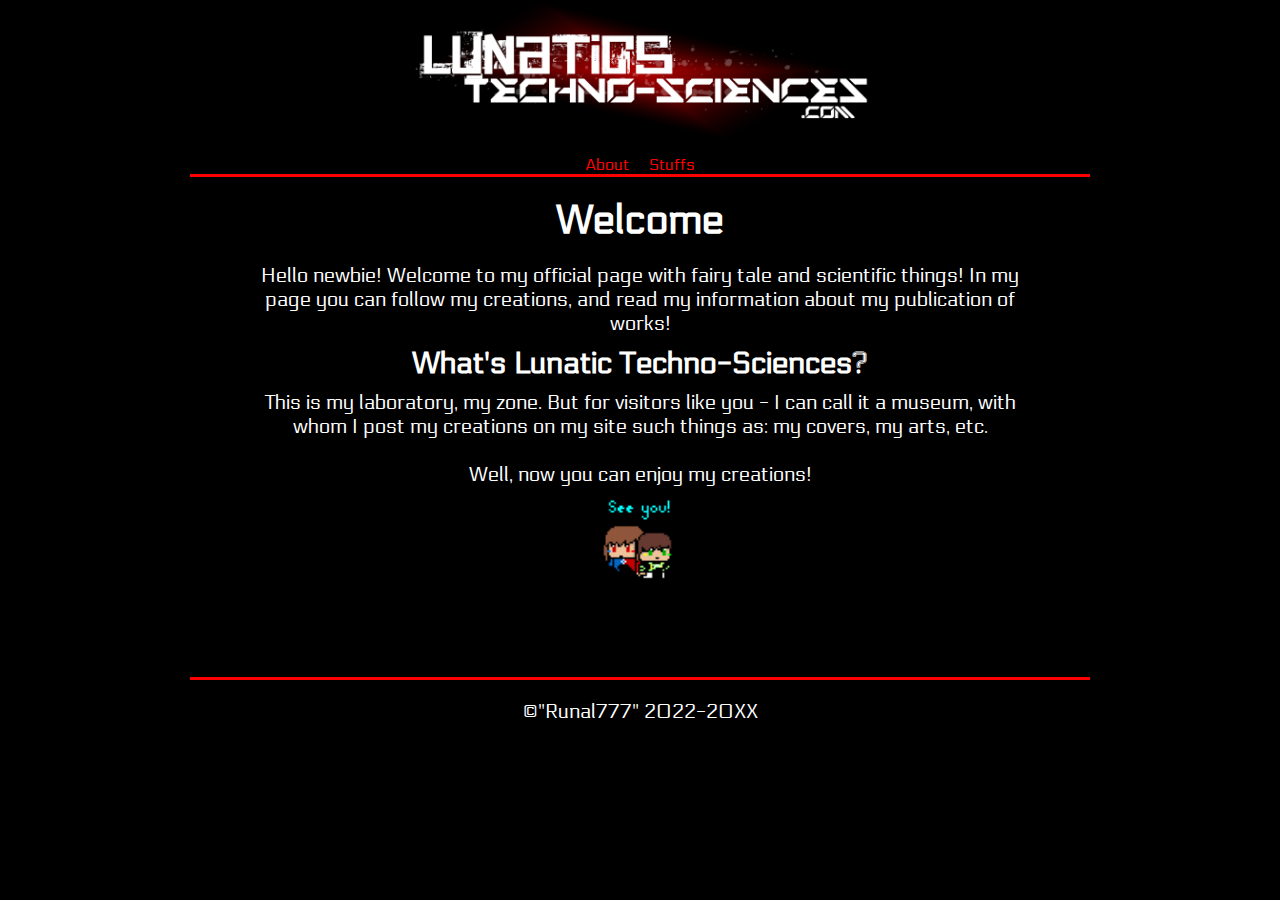
<file: index.html>
<!DOCTYPE html>
<html>
    <head>
        <meta charset="UTF-8">
        <meta name="viewport" content="width=device-width, initial-scale=1.0">
        <link rel="stylesheet" href="css/styleindex.css">
        <link rel="icon" href="pictures/favicon.png">
        <link rel="preconnect" href="https://fonts.googleapis.com">
        <link rel="preconnect" href="https://fonts.gstatic.com" crossorigin>
        <link href="https://fonts.googleapis.com/css2?family=Electrolize&display=swap" rel="stylesheet">
        <title>Welcome</title>
    </head>
    <body>
        <div id="header">
            <a href="index.html"><img src="pictures/Name.png" width="500"></a>
        </div>
        <div id="hlists">
            <ul class="lists">
                <li class="list"><a href="about.html">About</a></li>
                <li class="list"><a href="stuffs.html">Stuffs</a></li>
            </ul>
        </div>
        <div id="block">
            <h1>Welcome</h1>
            <p>Hello newbie! Welcome to my official page with fairy tale and scientific things! In my page you can follow my creations, and read my information about my publication of works!</p>
            <h2>What's Lunatic Techno-Sciences?</h2>
            <p>This is my laboratory, my zone. But for visitors like you - I can call it a museum, with whom I post my creations on my site such things as: my covers, my arts, etc.</p>
            <p><br>Well, now you can enjoy my creations!</p>
            <img src="pictures/FirstArtleleleleele12.gif" width="100px" style="margin-top: 10px;" draggable="false">
        </div>
        <div id="footer">
            <p class="copyright">©"Runal777" 2022-20XX</p>
        </div>
    </body>
</html>
</file>
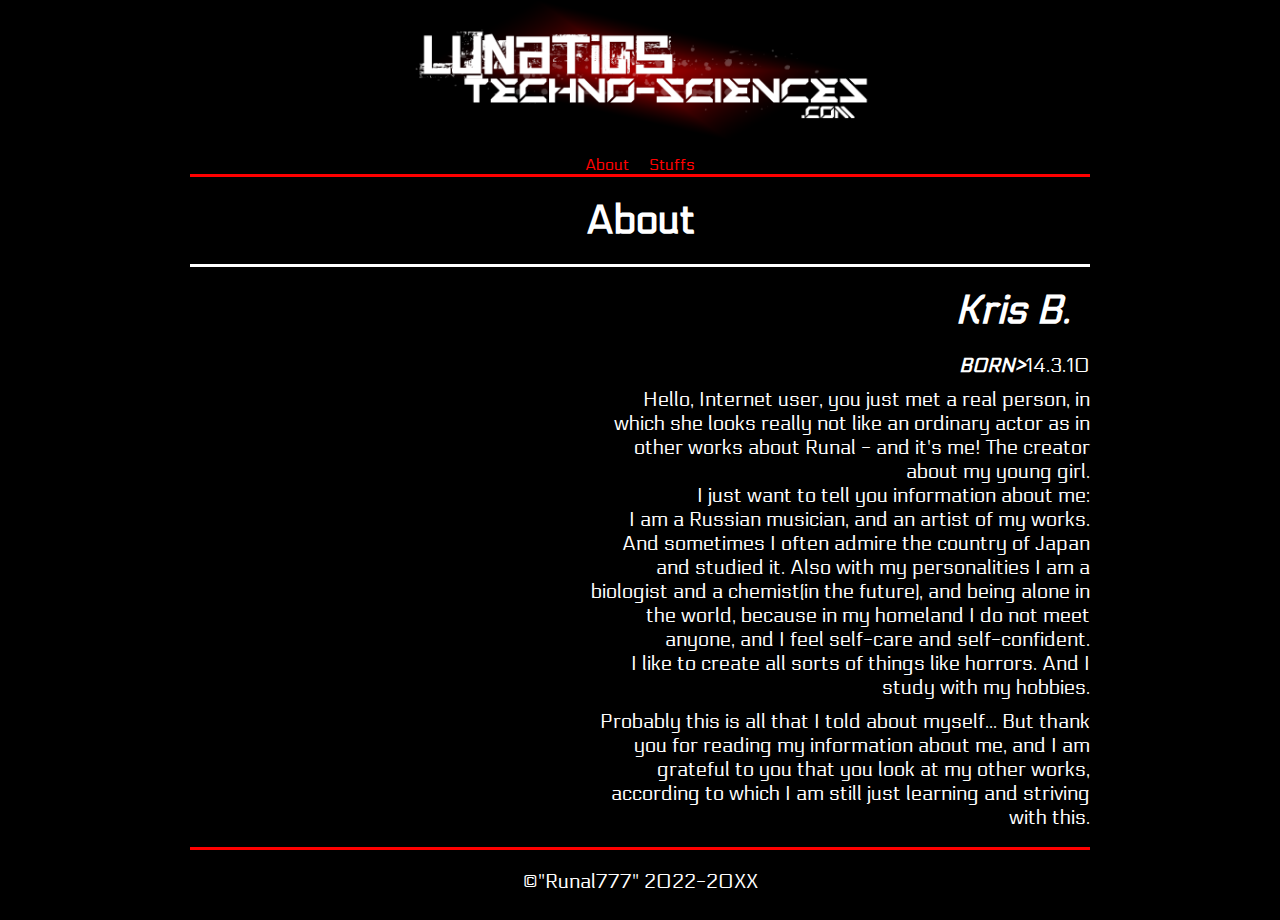
<file: about.html>
<!DOCTYPE html>
<html lang="en">
    <head>
        <meta charset="UTF-8">
        <meta name="viewport" content="width=device-width, initial-scale=1.0">
        <link rel="stylesheet" href="css/about.css">
        <link rel="icon" href="pictures/favicon.png">
        <link rel="preconnect" href="https://fonts.googleapis.com">
        <link rel="preconnect" href="https://fonts.gstatic.com" crossorigin>
        <link href="https://fonts.googleapis.com/css2?family=Electrolize&display=swap" rel="stylesheet">
        <title>About</title>
    </head>
    <body>
        <div id="header">
            <a href="index.html"><img src="pictures/Name.png" width="500"></a>
        </div>
        <div id="hlists">
            <ul class="lists">
                <li class="list"><a href="about.html">About</a></li>
                <li class="list"><a href="stuffs.html">Stuffs</a></li>
            </ul>
        </div>
        <div id="block">
            <h1>About</h1>
            <div id="aboutme">
                <h2 style="font-style: italic;">Kris B.</h2>
                <p style="margin-right: 0; margin-bottom: 10px;"><b style="color: white; font-style: italic;">BORN></b>14.3.10</p>
                <p style="width: 500px; margin-right: 0;">Hello, Internet user, you just met a real person, in which she looks really not like an ordinary actor as in other works about Runal - and it's me! The creator about my young girl.
                    <br>I just want to tell you information about me:
                    <br>I am a Russian musician, and an artist of my works. And sometimes I often admire the country of Japan and studied it.
                    Also with my personalities I am a biologist and a chemist(in the future), and being alone in the world, because in my homeland I do not meet anyone, and I feel self-care and self-confident.
                    <br>I like to create all sorts of things like horrors. And I study with my hobbies.</p>
                    <p style="width: 500px; margin-top: 10px; margin-right: 0;">Probably this is all that I told about myself... But thank you for reading my information about me, and I am grateful to you that you look at my other works, according to which I am still just learning and striving with this.</p>
            </div>
        </div>
        <div id="footer">
            <p class="copyright">©"Runal777" 2022-20XX</p>
        </div>
    </body>
</html>
</file>
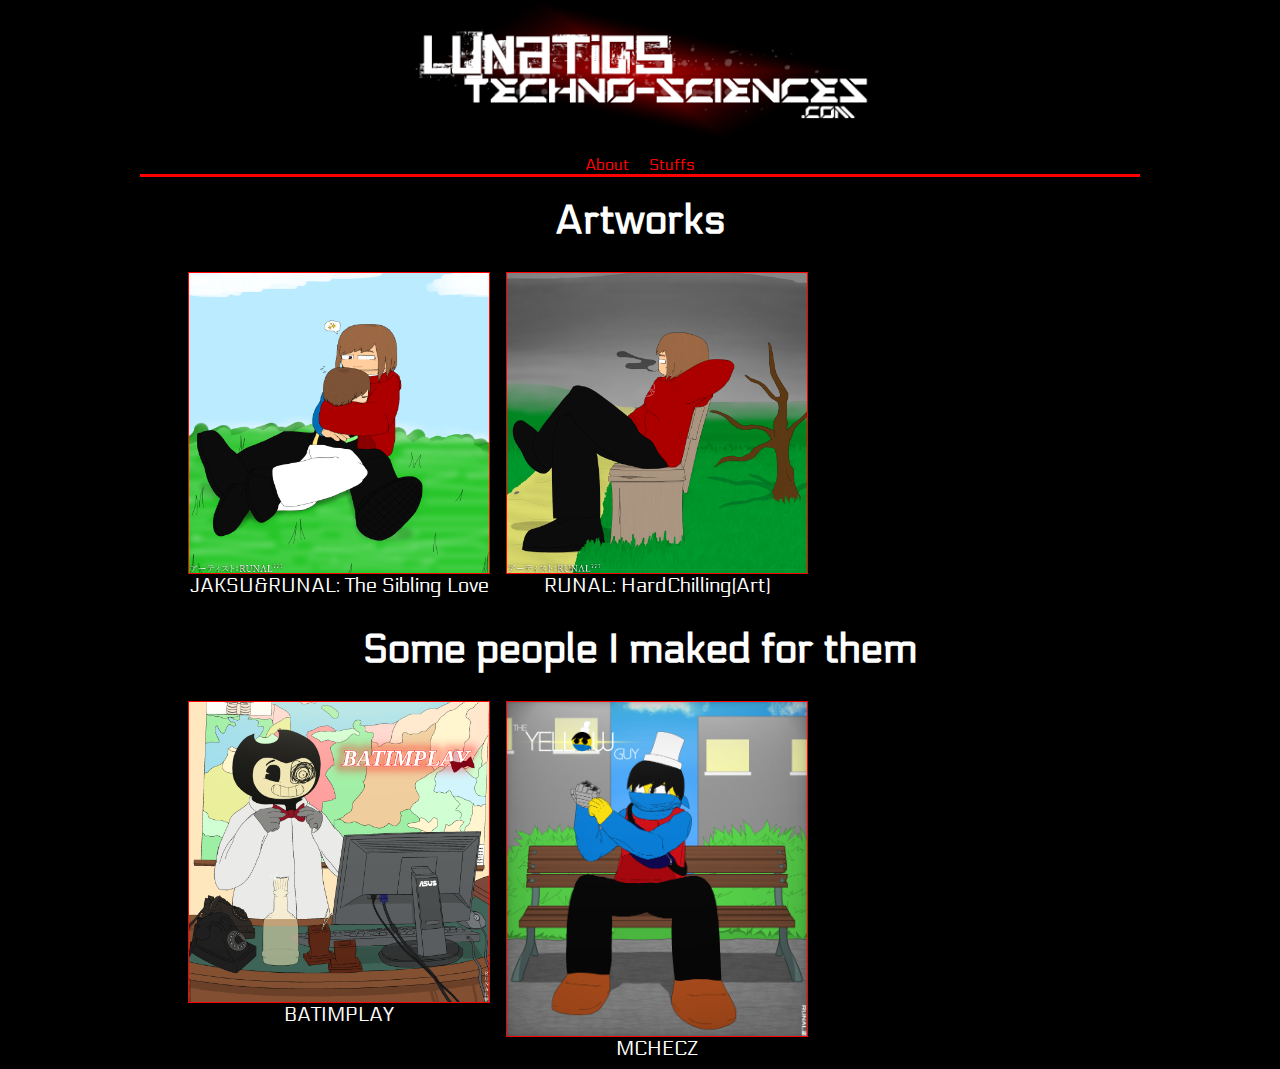
<file: artworks.html>
<!DOCTYPE html>
<html lang="en">
    <head>
        <meta charset="UTF-8">
        <meta name="viewport" content="width=device-width, initial-scale=1.0">
        <link rel="stylesheet" href="css/artw.css">
        <link rel="icon" href="pictures/favicon.png">
        <link rel="preconnect" href="https://fonts.googleapis.com">
        <link rel="preconnect" href="https://fonts.gstatic.com" crossorigin>
        <link href="https://fonts.googleapis.com/css2?family=Electrolize&display=swap" rel="stylesheet">
        <title>Artworks</title>
    </head>
    <body>
        <div id="header">
            <a href="index.html"><img src="pictures/Name.png" width="500"></a>
        </div>
        <div id="hlists">
            <ul class="lists">
                <li class="list"><a href="about.html">About</a></li>
                <li class="list"><a href="stuffs.html">Stuffs</a></li>
            </ul>
        </div>
        <div id="block">
            <h1>Artworks</h1>
            <ul class="categorymain">
                <li><img src="pictures/Artworks/JAKSU&RUNAL-The Sibling Love(edit).png" width="300px">JAKSU&RUNAL: The Sibling Love</li>
                <li><img src="pictures/Artworks/RUNAL HardChilling(Art).png" width="300px">RUNAL: HardChilling(Art)</li>
            </ul>
            <h1>Some people I maked for them</h1>
            <ul class="categorypeople">
                <li><img src="pictures/Artworks/BATIMPLAY.png" width="300px">BATIMPLAY</li>
                <li><img src="pictures/Artworks/MCHECZ!_20240708150128.png" width="300px">MCHECZ</li>
            </ul>
        </div>
    
    </body>
</html>
</file>
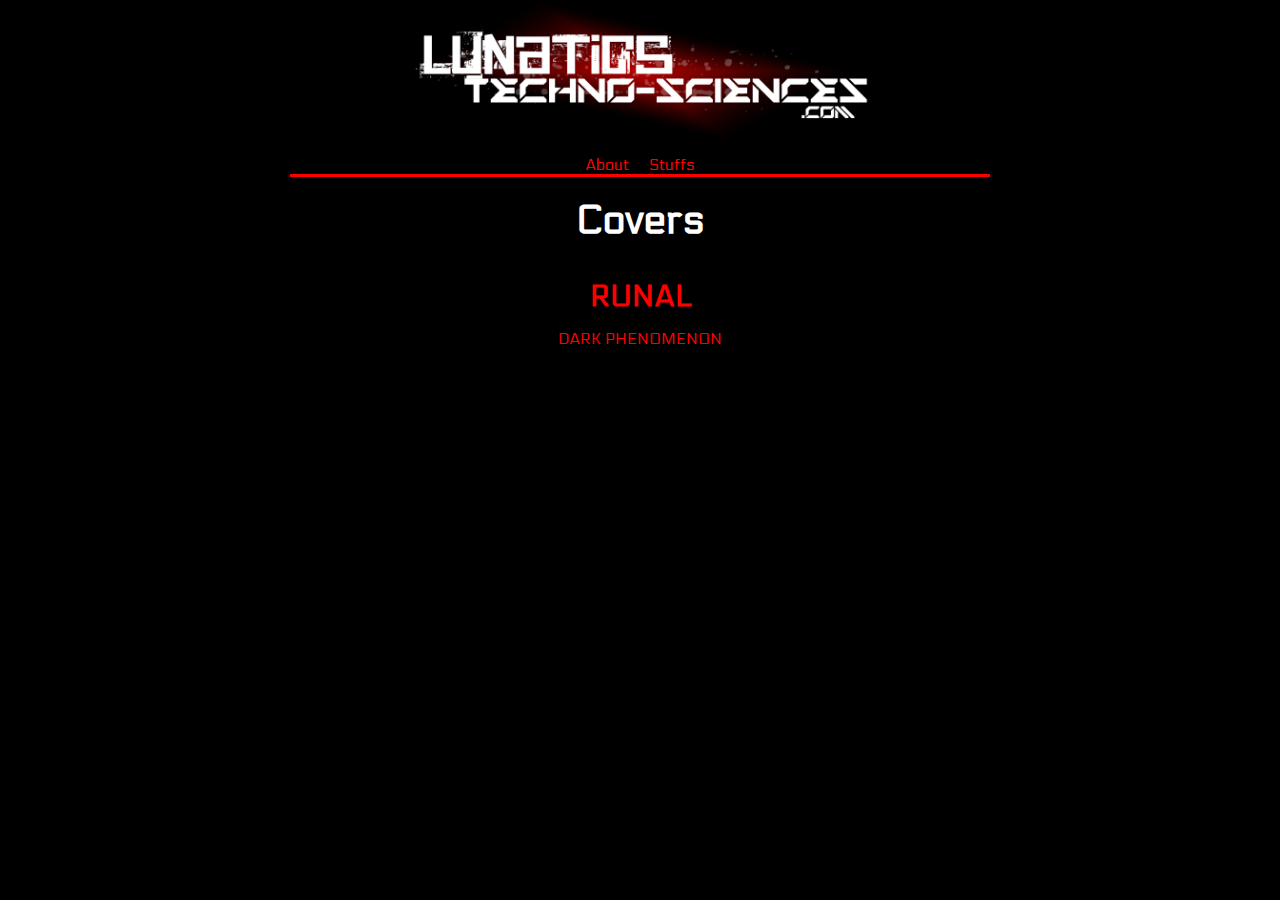
<file: covers.html>
<!DOCTYPE html>
<html>
    <head>
        <meta charset="UTF-8">
        <meta name="viewport" content="width=device-width, initial-scale=1.0">
        <link rel="stylesheet" href="css/covers.css">
        <link rel="icon" href="pictures/favicon.png">
        <link rel="preconnect" href="https://fonts.googleapis.com">
        <link rel="preconnect" href="https://fonts.gstatic.com" crossorigin>
        <link href="https://fonts.googleapis.com/css2?family=Electrolize&display=swap" rel="stylesheet">
        <title>Covers</title>
    </head>
    <body>
        <div id="header">
            <a href="index.html"><img src="pictures/Name.png" width="500"></a>
        </div>
        <div id="hlists">
            <ul class="lists">
                <li class="list"><a href="about.html">About</a></li>
                <li class="list"><a href="stuffs.html">Stuffs</a></li>
            </ul>
        </div>
        <div id="block">
            <h1>Covers</h1>
            <ul>
                <h2>RUNAL</h2>
                <li class="linkone"><a href="r1.html">DARK PHENOMENON</a></li>
            </ul>
        </div>
    </body>
</html>
</file>
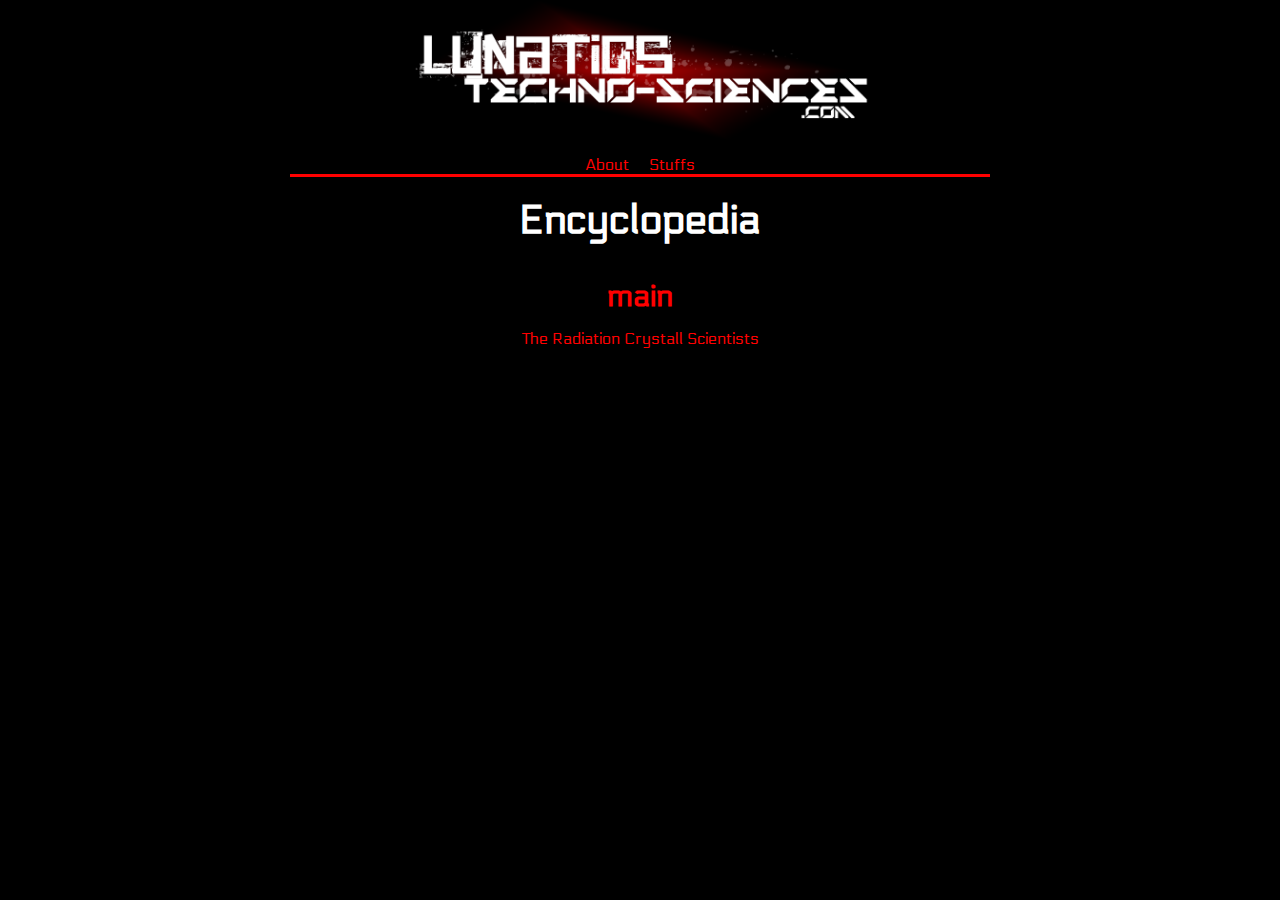
<file: encyclopedia.html>
<!DOCTYPE html>
<html>
    <head>
        <meta charset="UTF-8">
        <meta name="viewport" content="width=device-width, initial-scale=1.0">
        <link rel="stylesheet" href="css/encyclopedia.css">
        <link rel="icon" href="pictures/favicon.png">
        <link rel="preconnect" href="https://fonts.googleapis.com">
        <link rel="preconnect" href="https://fonts.gstatic.com" crossorigin>
        <link href="https://fonts.googleapis.com/css2?family=Electrolize&display=swap" rel="stylesheet">
        <title>Encyclopedia</title>
    </head>
    <body>
        <div id="header">
            <a href="index.html"><img src="pictures/Name.png" width="500"></a>
        </div>
        <div id="hlists">
            <ul class="lists">
                <li class="list"><a href="about.html">About</a></li>
                <li class="list"><a href="stuffs.html">Stuffs</a></li>
            </ul>
        </div>
        <div id="block">
            <h1>Encyclopedia</h1>
            <ul>
                <h2>main</h2>
                <li class="linkone"><a href="tcs.html">The Radiation Crystall Scientists</a></li>
            </ul>
        </div>
    </body>
</html>
</file>
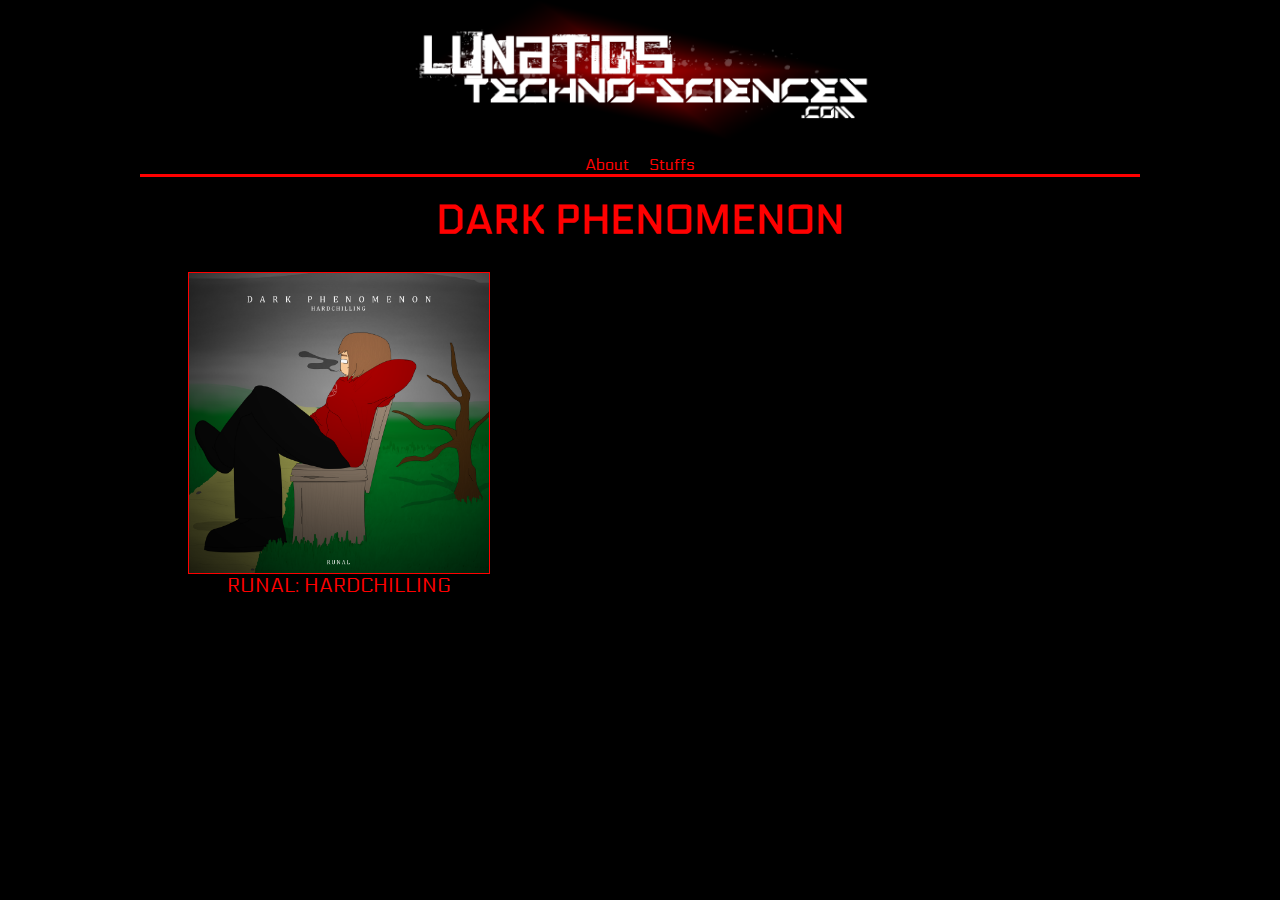
<file: r1.html>
<!DOCTYPE html>
<html lang="en">
    <head>
        <meta charset="UTF-8">
        <meta name="viewport" content="width=device-width, initial-scale=1.0">
        <link rel="stylesheet" href="css/r1.css">
        <link rel="icon" href="pictures/favicon.png">
        <link rel="preconnect" href="https://fonts.googleapis.com">
        <link rel="preconnect" href="https://fonts.gstatic.com" crossorigin>
        <link href="https://fonts.googleapis.com/css2?family=Electrolize&display=swap" rel="stylesheet">
        <title>Dark Phenomenon</title>
    </head>
    <body>
        <div id="header">
            <a href="index.html"><img src="pictures/Name.png" width="500"></a>
        </div>
        <div id="hlists">
            <ul class="lists">
                <li class="list"><a href="about.html">About</a></li>
                <li class="list"><a href="stuffs.html">Stuffs</a></li>
            </ul>
        </div>
        <div id="block">
            <h1>DARK PHENOMENON</h1>
            <ul class="categorymain">
                <li><img src="pictures/Covers/RUNAL HardChilling1.png" width="300px" draggable="false"><a href="rdp1.html">RUNAL: HARDCHILLING</a></li>
            </ul>
        </div>
    </body>
</html>
</file>
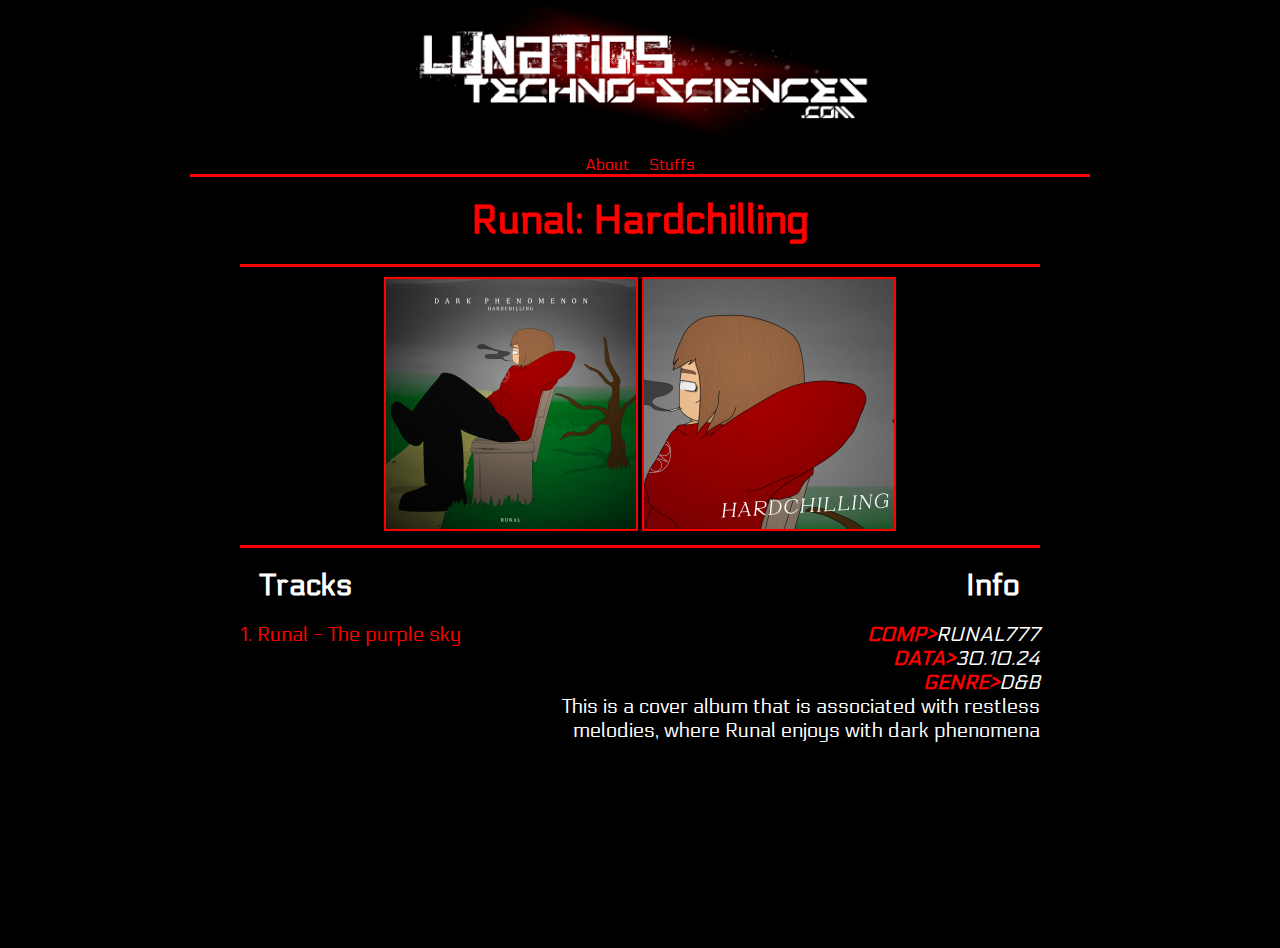
<file: rdp1.html>
<!DOCTYPE html>
<html lang="en">
    <head>
        <meta charset="UTF-8">
        <meta name="viewport" content="width=device-width, initial-scale=1.0">
        <link rel="stylesheet" href="css/rdp1.css">
        <link rel="icon" href="pictures/favicon.png">
        <link rel="preconnect" href="https://fonts.googleapis.com">
        <link rel="preconnect" href="https://fonts.gstatic.com" crossorigin>
        <link href="https://fonts.googleapis.com/css2?family=Electrolize&display=swap" rel="stylesheet">
        <title>Runal: Hardchilling - Cover</title>
    </head>
    <body>
        <div id="header">
            <a href="index.html"><img src="pictures/Name.png" width="500"></a>
        </div>
        <div id="hlists">
            <ul class="lists">
                <li class="list"><a href="about.html">About</a></li>
                <li class="list"><a href="stuffs.html">Stuffs</a></li>
            </ul>
        </div>
        <div id="block">
            <h1 style="color: red;">Runal: Hardchilling</h1>
            <div id="cover">
                <div class="picone">
                    <img src="pictures/Covers/RUNAL HardChilling1.png" width="250px" draggable="false" class="images">
                    <img src="pictures/Covers/RUNAL HardChilling2.png" width="250px" draggable="false" class="images">
                </div>
            <div id="cover2">
                <div class="tracks">
                    <h2>Tracks</h2>
                    <a href="pictures/files/Runal - The purple sky.mp3" target="_blank">1. Runal - The purple sky</a>
                </div>
                <div class="info">
                    <h2>Info</h2>
                    <p style="width: 200px; margin-right: 0px; font-style: italic;"><b style="color: red;">COMP></b>RUNAL777<br><b style="color: red;">DATA></b>30.10.24<br><b style="color: red;">GENRE></b>D&B</p>
                    <p style="margin: 0;">This is a cover album that is associated with restless melodies, where Runal enjoys with dark phenomena</p>
                </div>
            </div>
            </div>
        </div>
    </body>
</html>
</file>
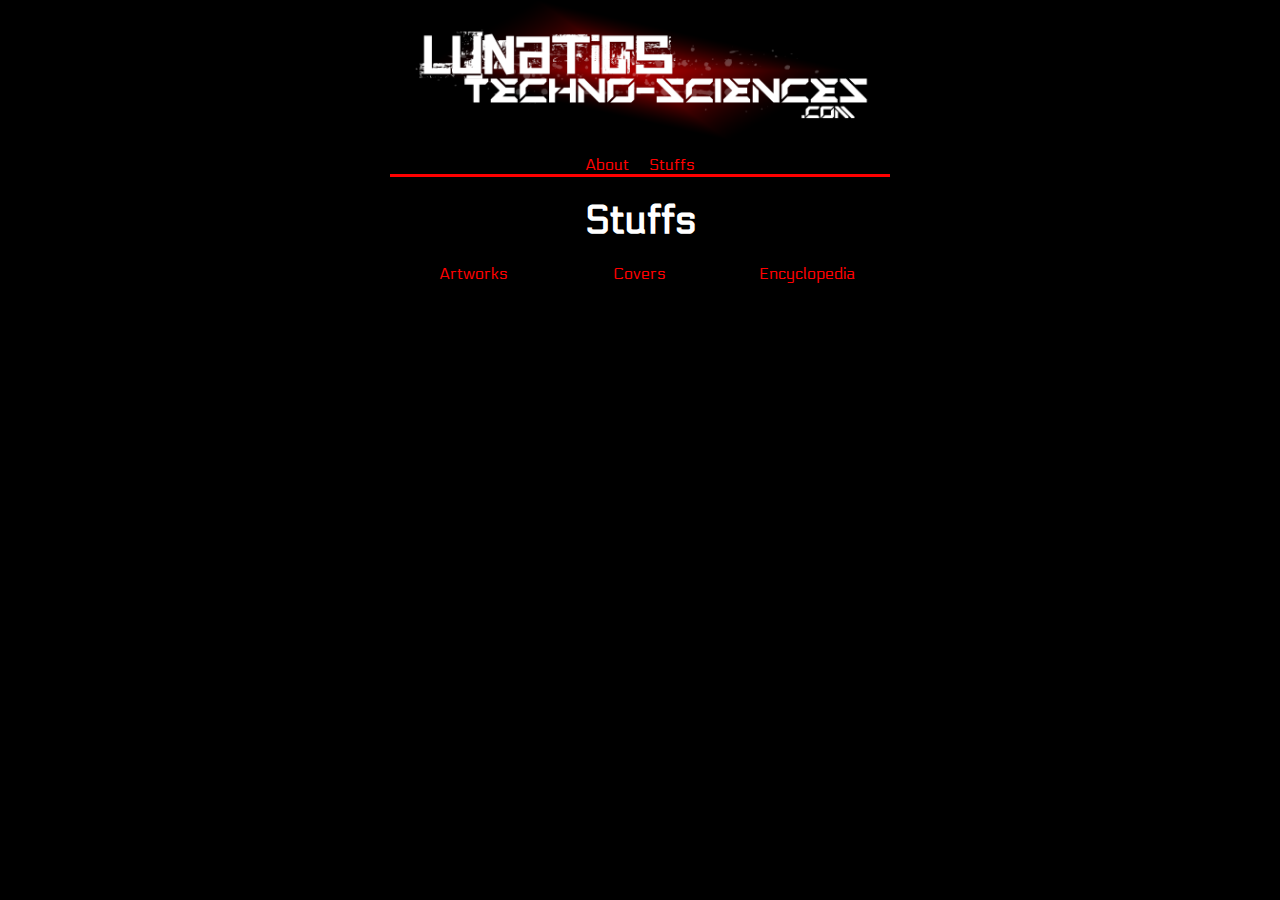
<file: stuffs.html>
<!DOCTYPE html>
<html>
    <head>
        <meta charset="UTF-8">
        <meta name="viewport" content="width=device-width, initial-scale=1.0">
        <link rel="stylesheet" href="css/stuffs.css">
        <link rel="icon" href="pictures/favicon.png">
        <link rel="preconnect" href="https://fonts.googleapis.com">
        <link rel="preconnect" href="https://fonts.gstatic.com" crossorigin>
        <link href="https://fonts.googleapis.com/css2?family=Electrolize&display=swap" rel="stylesheet">
        <title>Stuffs</title>
    </head>
    <body>
        <div id="header">
            <a href="index.html"><img src="pictures/Name.png" width="500"></a>
        </div>
        <div id="hlists">
            <ul class="lists">
                <li class="list"><a href="about.html">About</a></li>
                <li class="list"><a href="stuffs.html">Stuffs</a></li>
            </ul>
        </div>
        <div id="block">
            <h1>Stuffs</h1>
            <ul class="stuffs">
                <li class="stuff"><a href="artworks.html">Artworks</a></li>
                <li class="stuff"><a href="covers.html">Covers</a></li>
                <li class="stuff"><a href="encyclopedia.html">Encyclopedia</a></li>
            </ul>
        </div>
    </body>
</html>
</file>
<file: css/styleindex.css>
* {
    margin: 0;
    padding: 0;
    text-decoration: none;
    list-style: none;
}
body {
    background-color: black;
}
#header {
    text-align: center;
    padding-bottom: 10px;
}
#hlists {
    display: flex;
    justify-content: center;
}
#block {
    width: 900px;
    height: 500px;
    border-top-color: red;
    border-top-style: solid;
    background-color: black;
    margin: auto;
    display: block;
    text-align: center;
}
.lists {
    display: flex;
    list-style-type: none;
    overflow: hidden;
    margin: 0 auto;
    padding: 0;
    text-align: 0;
}
.list {
    margin: 0 10px;
    float: left;
}
.list a {
    display: block;
    color: red;
    text-align: center;
    text-decoration: none;
    font-family: "Electrolize";
}
.list a:hover {
    text-decoration: underline;
}
#footer {
    width: 900px;
    height: 70px;
    border-top-color: red;
    border-top-style: solid;
    background-color: black;
    margin: auto;
    display: block;
    text-align: center;
}
.copyright {
    margin-top: 20px;
}
h1 {
    color: white;
    font-size: 40px;
    padding: 20px;
    font-family: "Electrolize";
}
h2 {
    color: white;
    font-size: 30px;
    padding: 10px;
    font-family: "Electrolize";
}
a {
    color: red;
    text-decoration: none;
}
a:hover {
    text-decoration: underline;
}
p {
    color: white;
    font-size: 20px;
    width: 800px;
    margin: auto;
    font-family: "Electrolize";
}
</file>
<file: css/about.css>
* {
    margin: 0;
    padding: 0;
    text-decoration: none;
    list-style: none;
}
body {
    background-color: black;
}
#header {
    text-align: center;
    padding-bottom: 10px;
}
#hlists {
    display: flex;
    justify-content: center;
}
#block {
    width: 900px;
    height: 670px;
    border-top-color: red;
    border-top-style: solid;
    background-color: black;
    margin: auto;
    display: block;
    text-align: center;
}
#aboutme {
    width: 900px;
    height: 500px;
    border-top-color: rgb(255, 255, 255);
    border-top-style: solid;
    background-color: black;
    margin: auto;
    display: block;
    text-align: right;
}
.lists {
    display: flex;
    list-style-type: none;
    overflow: hidden;
    margin: 0 auto;
    padding: 0;
    text-align: 0;
}
.list {
    margin: 0 10px;
    float: left;
}
.list a {
    display: block;
    color: red;
    text-align: center;
    text-decoration: none;
    font-family: "Electrolize";
}
.list a:hover {
    text-decoration: underline;
}
#footer {
    width: 900px;
    height: 70px;
    border-top-color: red;
    border-top-style: solid;
    background-color: black;
    margin: auto;
    display: block;
    text-align: center;
}
.copyright {
    margin-top: 20px;
}
h1 {
    color: white;
    font-size: 40px;
    padding: 20px;
    font-family: "Electrolize";
}
h2 {
    color: white;
    font-size: 40px;
    padding: 20px;
    font-family: "Electrolize";
}
p {
    color: white;
    font-size: 20px;
    width: 800px;
    margin: auto;
    font-family: "Electrolize";
}
</file>
<file: css/artw.css>
* {
    margin: 0;
    text-decoration: none;
    list-style: none;
}
body {
    background-color: black;
}
#header {
    text-align: center;
    padding-bottom: 10px;
}
#hlists {
    display: flex;
    justify-content: center;
}
#block {
    width: 1000px;
    height: 500px;
    border-top-color: red;
    border-top-style: solid;
    background-color: black;
    margin: auto;
    display: block;
    text-align: center;
}
.lists {
    display: flex;
    list-style-type: none;
    overflow: hidden;
    margin: 0 auto;
    padding: 0;
    text-align: 0;
}
.list {
    margin: 0 10px;
    float: left;
}
.list a {
    display: block;
    color: red;
    text-align: center;
    text-decoration: none;
    font-family: "Electrolize";
}
.list a:hover {
    text-decoration: underline;
}
.categorymain {
    overflow: hidden;
    list-style: none;
}
.categorymain li {
    float: left;
    text-align: center;
    margin: 0.4em;
    color: #fff;
    font-family: "Electrolize";
    font-size: 20px;
}
.categorymain img {
    display: block;
    border: 1px solid #ff0000;
}
.categorypeople {
    overflow: hidden;
    list-style: none;
}
.categorypeople li {
    float: left;
    text-align: center;
    margin: 0.4em;
    color: #fff;
    font-family: "Electrolize";
    font-size: 20px;
}
.categorypeople img {
    display: block;
    border: 1px solid #ff0000;
}
h1 {
    color: white;
    font-size: 40px;
    padding: 20px;
    font-family: "Electrolize";
}
p {
    color: white;
    font-size: 20px;
    width: 800px;
    margin: auto;
    font-family: "Electrolize";
}
</file>
<file: css/covers.css>
* {
    margin: 0;
    padding: 0;
    text-decoration: none;
    list-style: none;
}
body {
    background-color: black;
}
#header {
    text-align: center;
    padding-bottom: 10px;
}
#hlists {
    display: flex;
    justify-content: center;
}
#block {
    width: 700px;
    height: 500px;
    border-top-color: red;
    border-top-style: solid;
    background-color: black;
    margin: auto;
    display: block;
    text-align: center;
}
.lists {
    display: flex;
    list-style-type: none;
    overflow: hidden;
    margin: 0 auto;
    padding: 0;
    text-align: 0;
}
.list {
    margin: 0 10px;
    float: left;
}
.list a {
    display: block;
    color: red;
    text-align: center;
    text-decoration: none;
    font-family: "Electrolize";
}
.list a:hover {
    text-decoration: underline;
}
.linkone {
    margin: 0 10px;
}
.linkone a {
    display: block;
    color: red;
    text-align: center;
    text-decoration: none;
    font-family: "Electrolize";
}
.linkone a:hover {
    text-decoration: underline;
}
h1 {
    color: white;
    font-size: 40px;
    padding: 20px;
    font-family: "Electrolize";
}
h2 {
    color: red;
    font-size: 30px;
    padding: 15px;
    font-family: "Electrolize";
}
p {
    color: white;
    font-size: 20px;
    margin: auto;
    font-family: "Electrolize";
}
</file>
<file: css/encyclopedia.css>
* {
    margin: 0;
    padding: 0;
    text-decoration: none;
    list-style: none;
}
body {
    background-color: black;
}
#header {
    text-align: center;
    padding-bottom: 10px;
}
#hlists {
    display: flex;
    justify-content: center;
}
#block {
    width: 700px;
    height: 500px;
    border-top-color: red;
    border-top-style: solid;
    background-color: black;
    margin: auto;
    display: block;
    text-align: center;
}
.lists {
    display: flex;
    list-style-type: none;
    overflow: hidden;
    margin: 0 auto;
    padding: 0;
    text-align: 0;
}
.list {
    margin: 0 10px;
    float: left;
}
.list a {
    display: block;
    color: red;
    text-align: center;
    text-decoration: none;
    font-family: "Electrolize";
}
.list a:hover {
    text-decoration: underline;
}
.linkone {
    margin: 0 10px;
}
.linkone a {
    display: block;
    color: red;
    text-align: center;
    text-decoration: none;
    font-family: "Electrolize";
}
.linkone a:hover {
    text-decoration: underline;
}
h1 {
    color: white;
    font-size: 40px;
    padding: 20px;
    font-family: "Electrolize";
}
h2 {
    color: red;
    font-size: 30px;
    padding: 15px;
    font-family: "Electrolize";
}
p {
    color: white;
    font-size: 20px;
    margin: auto;
    font-family: "Electrolize";
}
</file>
<file: css/r1.css>
* {
    margin: 0;
    text-decoration: none;
    list-style: none;
}
body {
    background-color: black;
}
#header {
    text-align: center;
    padding-bottom: 10px;
}
#hlists {
    display: flex;
    justify-content: center;
}
#block {
    width: 1000px;
    height: 500px;
    border-top-color: red;
    border-top-style: solid;
    background-color: black;
    margin: auto;
    display: block;
    text-align: center;
}
.lists {
    display: flex;
    list-style-type: none;
    overflow: hidden;
    margin: 0 auto;
    padding: 0;
    text-align: 0;
}
.list {
    margin: 0 10px;
    float: left;
}
.list a {
    display: block;
    color: red;
    text-align: center;
    text-decoration: none;
    font-family: "Electrolize";
}
.list a:hover {
    text-decoration: underline;
}
.categorymain {
    overflow: hidden;
    list-style: none;
}
.categorymain li {
    float: left;
    text-align: center;
    margin: 0.4em;
    color: #fff;
    font-family: "Electrolize";
    font-size: 20px;
}
.categorymain li a {
    color: #ff0000;
    text-decoration: none;
}
.categorymain li a:hover {
    text-decoration: underline;
}
.categorymain img {
    display: block;
    border: 1px solid #ff0000;
}
h1 {
    color: red;
    font-size: 40px;
    padding: 20px;
    font-family: "Electrolize";
}
p {
    color: white;
    font-size: 20px;
    width: 800px;
    margin: auto;
    font-family: "Electrolize";
}
</file>
<file: css/rdp1.css>
* {
    margin: 0;
    padding: 0;
    text-decoration: none;
    list-style: none;
}
body {
    background-color: black;
    text-align: center;
}
#header {
    text-align: center;
    padding-bottom: 10px;
}
#hlists {
    display: flex;
    justify-content: center;
}
#block {
    width: 900px;
    height: 500px;
    border-top-color: red;
    border-top-style: solid;
    background-color: black;
    margin: auto;
    display: block;
    text-align: center;
}
#cover {
    width: 800px;
    height: 270px;
    border-top-color: red;
    border-top-style: solid;
    background-color: black;
    margin: auto;
    display: block;
    text-align: center;
}
#cover2 {
    width: 800px;
    height: 200px;
    border-top-color: red;
    border-top-style: solid;
    background-color: black;
    margin: auto;
    display: block;
    text-align: center;
}
#cover2 a{
    color: red;
    font-size: 20px;
    font-family: "Electrolize";
    text-decoration: none;
}
#cover a:hover {
    text-decoration: underline;
}
.lists {
    display: flex;
    list-style-type: none;
    overflow: hidden;
    margin: 0 auto;
    padding: 0;
    text-align: 0;
}
.list {
    margin: 0 10px;
    float: left;
}
.list a {
    display: block;
    color: red;
    text-align: center;
    text-decoration: none;
    font-family: "Electrolize";
}
.list a:hover {
    text-decoration: underline;
}
.images {
    border: 2px, solid, red;
}
.picone {
    padding: 10px;
}
.tracks {
    width: 300px;
    height: 400px;
    margin: auto;
    display: block;
    text-align: left;
    float: left;
}
.info {
    text-align: right;

}
h1 {
    color: white;
    font-size: 40px;
    padding: 20px;
    font-family: "Electrolize";
}
h2 {
    color: white;
    font-size: 30px;
    padding: 20px;
    font-family: "Electrolize";
}
p {
    color: white;
    font-size: 20px;
    margin: auto;
    font-family: "Electrolize";
}
</file>
<file: css/stuffs.css>
* {
    margin: 0;
    padding: 0;
    text-decoration: none;
    list-style: none;
}
body {
    background-color: black;
}
#header {
    text-align: center;
    padding-bottom: 10px;
}
#hlists {
    display: flex;
    justify-content: center;
}
#block {
    width: 500px;
    height: 500px;
    border-top-color: red;
    border-top-style: solid;
    background-color: black;
    margin: auto;
    display: block;
    text-align: center;
}
.lists {
    display: flex;
    list-style-type: none;
    overflow: hidden;
    margin: 0 auto;
    padding: 0;
    text-align: 0;
}
.list {
    margin: 0 10px;
    float: left;
}
.list a {
    display: block;
    color: red;
    text-align: center;
    text-decoration: none;
    font-family: "Electrolize";
}
.list a:hover {
    text-decoration: underline;
}
.stuffs {
    display: flex;
    list-style-type: none;
    overflow: hidden;
    margin: 0 auto;
    padding: 0;
    text-align: 0;
}
.stuff {
    float: left;
    width: 100px;
    margin: auto;
}
.stuff a {
    display: block;
    color: red;
    text-align: center;
    text-decoration: none;
    font-family: "Electrolize";
}
.stuff a:hover {
    text-decoration: underline;
}
h1 {
    color: white;
    font-size: 40px;
    padding: 20px;
    font-family: "Electrolize";
}
p {
    color: white;
    font-size: 20px;
    width: 800px;
    margin: auto;
    font-family: "Electrolize";
}
</file>
